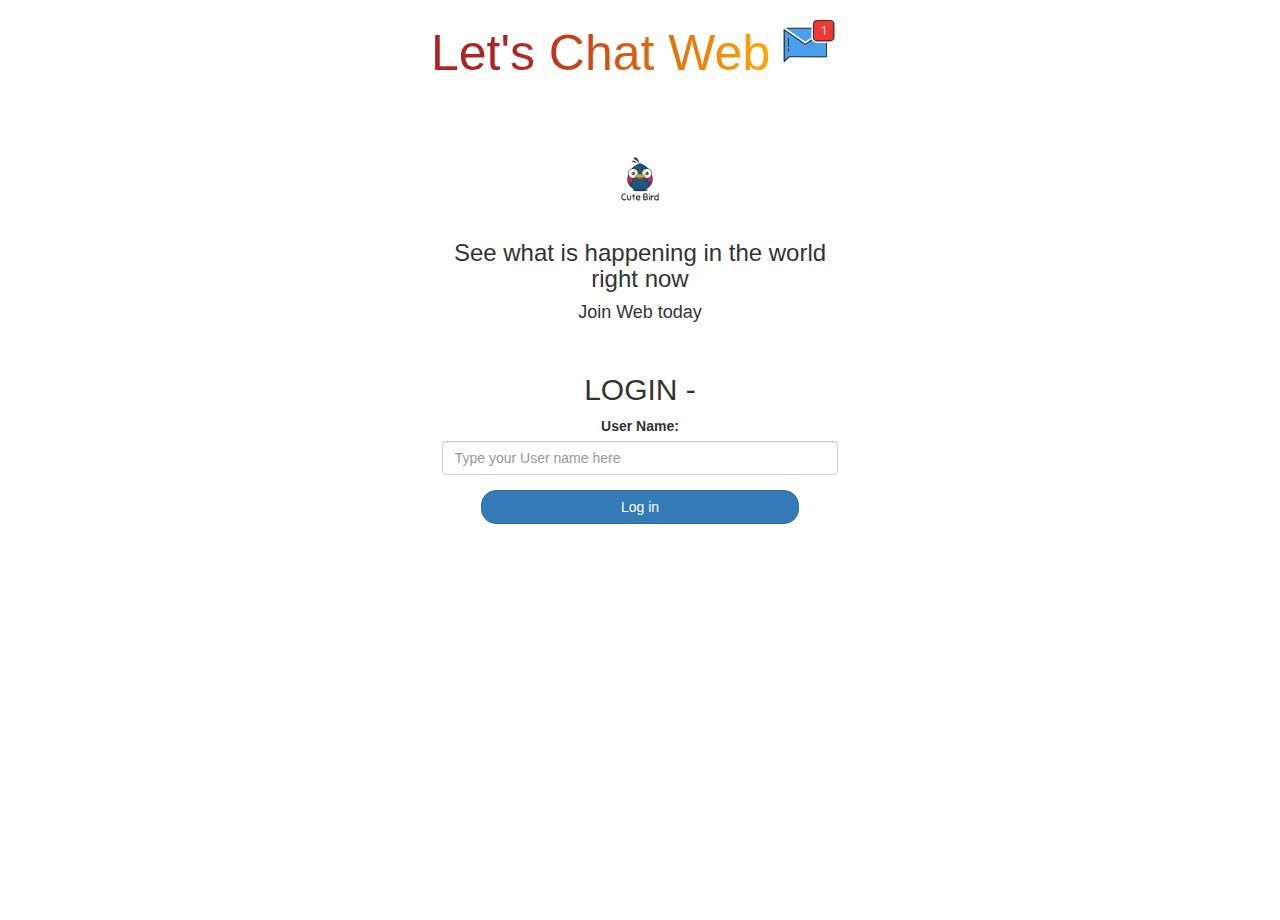
<file: index.html>
<!DOCTYPE html>
<html>

<head>
	<title>Kwitter</title>
	<link href="https://fonts.googleapis.com/css?family=Yeon+Sung&display=swap" rel="stylesheet">
	<meta name="viewport" content="width=device-width, initial-scale=1">

	<link rel="stylesheet" href="https://maxcdn.bootstrapcdn.com/bootstrap/3.4.0/css/bootstrap.min.css">
	<script src="https://ajax.googleapis.com/ajax/libs/jquery/3.4.1/jquery.min.js"></script>
	<script src="https://maxcdn.bootstrapcdn.com/bootstrap/3.4.0/js/bootstrap.min.js"></script>

	<link rel="stylesheet" type="text/css" href="style.css">
	<script src="kwitter.js"></script>
</head>

<body>
	<center>
		
		<h1 class="header">
			Let's Chat Web <sup>
				<img src="m2.png">
			</sup>
		</h1>
		<div class="col-lg-4 col-md-6 col-sm-6 col-xs-11 login_div">
			<img src="logo.png" class="logo">
			<h3>See what is happening in the world right now</h3>
			<h4>Join Web today</h4>
			<br>
			<h2>LOGIN - </h1>
			<div class="form-group">
				<label>User Name:</label>
				<input type="text" id="mfa" class="form-control" placeholder="Type your User name here">
			</div>
			<button id="login_button" class="btn btn-primary" onclick="lb()">Log in</button>
			<br><br>
		</div>
	
	
	</center>
</body>

</html>
</file>
<file: style.css>
html,body
{
  height: 100%;
  margin: 0;
 background-image: url(https://t4.ftcdn.net/jpg/01/19/11/55/360_F_119115529_mEnw3lGpLdlDkfLgRcVSbFRuVl6sMDty.jpg);
}


.header
{
	 font-size: 50px;
	  background: linear-gradient(to left, red , yellow , orange , firebrick , brown , black );
		 -webkit-background-clip: text;
		  color: transparent; 
		}
.header img
{
	width: 80px;margin-left: -15px;
}

.login_div
{
	background: rgba(255,255,255,0.8);float: none;border-radius: 15px;
}

.logo
{
	width: 80px;margin-top: 30px;border-radius: 40px;
}

#login_button
{
	width: 80%;border-radius: 15px;
}

.room_name
{
	cursor: pointer;
	font-size: 20px;
}


#logout
{
	font-size: 20px; float: right;
}


#output
{
	padding: 10px; width:80%;background: rgba(255,255,255,0.8);border-radius: 15px;
}

.input_div_room_page
{
	width: 80%;
}

.input_div label
{
	color: white;font-size: 20px;
}


.input_div_message_page
{
	position: fixed;bottom: 0px;width: 100%;background: rgba(255,255,255,0.8);
}
.input_div_message_page label
{
	color: black;
}
.input_div_message_page #msg
{
	width: 80%;
}
.input_div_message_page button
{
	margin-top: 15px;
	width: 50%; 
}
.color_white
{
	color: white
}

.user_tick
{
	width:20px;
}
.message_h4
{
	padding-left:5px;color:grey;
}
#tbd
{
	color: white;
}
</file>
